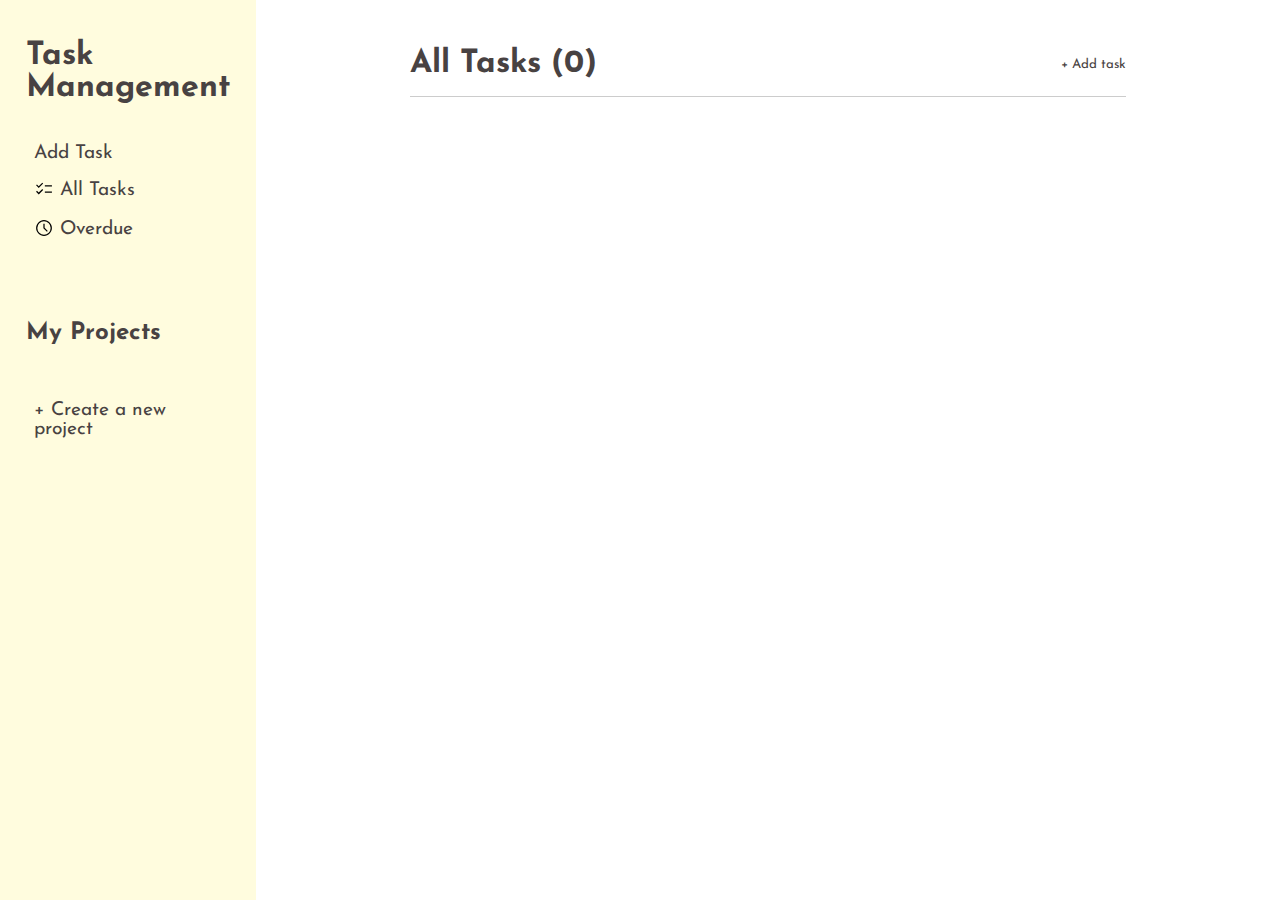
<file: index.html>
<!DOCTYPE html>
<html lang="en">
<head>
    <meta charset="UTF-8">
    <meta name="viewport" content="width=device-width, initial-scale=1.0">
    <title>To-do App</title>
    <link rel="preconnect" href="https://fonts.googleapis.com">
    <link rel="preconnect" href="https://fonts.gstatic.com" crossorigin>
    <link href="https://fonts.googleapis.com/css2?family=Josefin+Sans:ital,wght@0,100..700;1,100..700&display=swap" rel="stylesheet">
    <link rel="stylesheet" href="reset.css">
    <link rel="stylesheet" href="style.css">
    <script src="index.js" defer></script>
</head>
<body>
    <nav>
        <div class="sidebar">
            <div class="upper-sidebar">
                <h1 class="title-sidebar">Task<br>Management</h1>
                <ul data-task="filtermenu" class="sidebar-links tasks">
                    <li data-id="addTask" data-switch="false"><button>Add Task</button></li>
                    <li data-id="showAllTasks"><svg xmlns="http://www.w3.org/2000/svg" height="20" viewBox="0 -960 960 960" width="20"><path d="M227.77-221.925 100.001-349.693l41.769-41.768 85 85 170-170 41.768 42.768L227.77-221.925Zm0-304.614L100.001-654.307l41.769-41.768 85 85 170-170 41.768 42.768L227.77-526.539Zm292.615 228.845v-59.998h339.998v59.998H520.385Zm0-304.614v-59.998h339.998v59.998H520.385Z"></path></svg>All Tasks</li>
                    <li data-id="overdueTasks"><svg xmlns="http://www.w3.org/2000/svg" height="20" viewBox="0 -960 960 960" width="20"><path d="m618.924-298.924 42.152-42.152-151.077-151.087V-680h-59.998v212.154l168.923 168.922ZM480.067-100.001q-78.836 0-148.204-29.92-69.369-29.92-120.682-81.21-51.314-51.291-81.247-120.629-29.933-69.337-29.933-148.173t29.92-148.204q29.92-69.369 81.21-120.682 51.291-51.314 120.629-81.247 69.337-29.933 148.173-29.933t148.204 29.92q69.369 29.92 120.682 81.21 51.314 51.291 81.247 120.629 29.933 69.337 29.933 148.173t-29.92 148.204q-29.92 69.369-81.21 120.682-51.291 51.314-120.629 81.247-69.337 29.933-148.173 29.933ZM480-480Zm0 320q133 0 226.5-93.5T800-480q0-133-93.5-226.5T480-800q-133 0-226.5 93.5T160-480q0 133 93.5 226.5T480-160Z"></path></svg>Overdue</li>
                </ul>
            </div>
            <div class="lower-sidebar">
                <p><strong>My Projects</strong></p>
                <ul class="sidebar-links projects">
                    
                </ul>
                <ul>
                    <li class="createProject" data-task="createProject" data-switch="false">+ Create a new project</li>
                </ul>
            </div>
        </div>
    </nav>
    <div class="wrapper">
        <main class="main-content">
            <div class="title-bar">
                <h1 class="title-main">All Tasks <span class="note-counter">(0)</span></h1>
                <button data-switch="false" data-id="addTask">+ Add task</button>
            </div>
            <div class="tasks-container">
                <ul>
                    
                </ul>
            </div>
        </main>
    </div>

    <div id="overlay"></div>
</body>
</html>
</file>
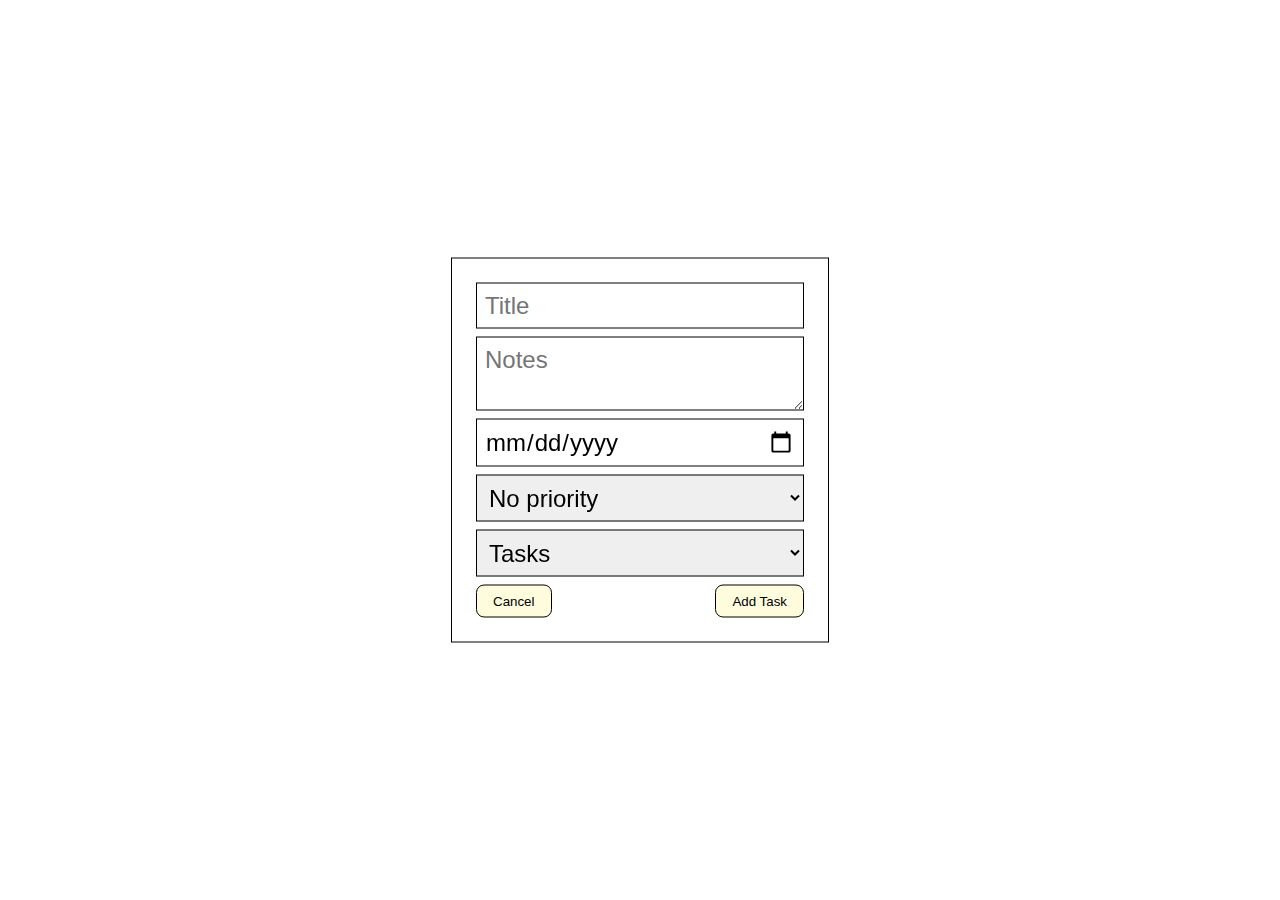
<file: form.html>
<!DOCTYPE html>
<html lang="en">
<head>
    <meta charset="UTF-8">
    <meta name="viewport" content="width=device-width, initial-scale=1.0">
    <title>Document</title>
    <style>

        @font-face{
            font-family: "Josefin Sans", sans-serif;
            font-optical-sizing: auto;
            font-weight: "regular";
            font-style: normal;
        }
        *{
            margin: 0;
            padding: 0;
        }

        form{
            display: flex;
            flex-direction: column;
            gap: 8px;
            border: 1px solid black;
            position: fixed;
            top: 50%;
            left: 50%;
            transform: translate(-50%,-50%);
            padding: 24px;
        }

        input, textarea, select{
            padding: 8px;
            border: 1px solid black;
        }

        form > *{
            display: block;
        }

        button{
            padding: 8px 16px;
            background-color: #fffcde;
            border: 1px solid black;
            border-radius: 8px;
        }

        .buttons{
            display: flex;
            justify-content: space-between;
        }

        input, input::placeholder, textarea, textarea::placeholder, select, option{
            font-family: "Josefin Sans", sans-serif;
            font-size: 1.5rem;
        }
    </style>
    <script src="form.js" defer></script>
</head>
<body>
    <form>
        <form class="addTaskForm">
            <input  type="text" name="title" id="title" placeholder="Title">
            <textarea type="text" id="description" name="description" placeholder="Notes"></textarea>
            <input  name="duedate" type="date">
            <select name="priority" id="priority">
                <option value="no_priority">No priority</option>
                <option value="low">Low</option>
                <option value="normal">Normal</option>
                <option value="high">High</option>
            </select>
            <select name="projectname" id="projectname" required="true" selected="true"><option value="" disabled="true">Select Project</option><option value="">Tasks</option><optgroup label="My projects"><option value="Vacation">Vacation</option><option value="Leven terug">Leven terug</option></optgroup></select><div class="buttons">
                <button type="button" value="cancel">Cancel</button>
                <button type="submit" id="addTask">Add Task</button>
            </div></form>

</body>
</html>
</file>
<file: style.css>
:root{
    --font-color: #484242;
    --sidebar-color: #d1c333;
}

@font-face{
    font-family: "Josefin Sans", sans-serif;
    font-optical-sizing: auto;
    font-weight: "regular";
    font-style: normal;
}

*{
    margin: 0;
    padding: 0;
}

body{
    height: 100dvh;
}

nav{
    background-color: #fffcde;
    position: fixed;
    top: 0;
    width: clamp(250px, 20vw, 350px);
    p{
        font-size: 1.5rem;
    }
}

h1{
    font-size: 2rem;
}

.sidebar{
    height: 100vh;
    display: flex;
    flex-direction: column;
    width: 80%;
    margin: 0 auto;
    gap: 2rem;
}

/* .sidebar button{
    background-color: transparent;
    border: none;
    font-size: 1.2rem;
    cursor: pointer;
    padding: 8px 4px;
} */

.sidebar li{
    display: flex;
    align-items: center;
    gap: 0.4rem;
    font-size: 1.2rem;
    cursor: pointer;
    > svg{
        padding-bottom: 3px;
    }
    button{
        all: unset;
    }
}

.upper-sidebar{
    display: flex;
    flex-direction: column;
    gap: 2rem;
    padding: 2.5rem 0;
}

.sidebar-links > li,
.createProject{
    padding: 8px 8px;
}

.sidebar-links > li:hover, 
.sidebar button:hover,
.createProject:hover{
    background-color: #fdf9c6;
}

.lower-sidebar{
    display: flex;
    flex-direction: column;
    gap: 1.5rem;
}

.projects{
    display: grid;
    gap: 0.5rem;
}

h1, h2, p, li, span, button{
    color: var(--font-color);
    font-family: "Josefin Sans", sans-serif;
}

.wrapper{
    padding-left: clamp(250px, 20vw, 350px);
}


.title-bar{
    display: flex;
    justify-content: space-between;
    align-items: center;
    padding-bottom: 1rem;
    border-bottom: 1px solid #ccc;
}

.title-bar > button{
    background: none;
    border: none;
    cursor: pointer;
}

.title-bar > button:hover{
    color: var(--sidebar-color);
}

.main-content{
    padding: 3rem 0 1rem 0;
    height: 100%;
    width: 70%;
    margin: 0 auto;
}

.task-item-data{
  display: grid;
  gap: 0.8rem;  
}

.task-item{
    padding: 1rem 0;
    cursor: pointer;
    border-bottom: 1px solid #ccc;
}

.task-title{
    font-size: 1.2rem;
}

.task-item:last-child{
    border: none;
}

.task-item > div{
    display: flex;
    align-items: center;
    gap: 24px;
    width: 100%;
}

.task-description, .due-data > span{
    font-size: 1rem;
}

.delete-task{
    width: 22px;
    height: 22px;
    background-color: rgba(0, 0, 0, 0.113);
    border: 1px solid #5e5e5e;
    border-radius: 50%;
    cursor: pointer;
}

.delete-task:hover{
    border: 2px solid #5e5e5e;
}



.addTaskForm{
    display: flex;
    flex-direction: column;
    background-color: white;
    gap: 8px;
    border: 1px solid black;
    position: fixed;
    z-index: 10;
    top: 50%;
    left: 50%;
    transform: translate(-50%,-50%);
    padding: 24px;
}

.addTaskForm option,
.addTaskForm select {
    background-color: white;
}

.addTaskForm select:focus{
    outline:none
}

input, textarea, select{
    padding: 8px;
    border: 1px solid black;
}

.addTaskForm > *{
    display: block;
}

.addTaskForm button{
    padding: 8px 16px;
    background-color: #fffcde;
    border: 1px solid black;
    border-radius: 8px;
    cursor: pointer;
}

.addTaskForm .buttons{
    display: flex;
    justify-content: space-between;
}

.addTaskForm input, 
.addTaskForm input::placeholder,
.addTaskForm textarea,
.addTaskForm textarea::placeholder,
.addTaskForm select,
.addTaskForm option{
    font-family: "Josefin Sans", sans-serif;
    font-size: 1.5rem;
}

.project{
    position: relative;
    display: flex;
    justify-content: left;
    align-items: center;
}

.project-meta{
    display: flex;
    margin-left: auto;
}

.project-settings{
    display: none;
    background: none;
    border: none;
    border-radius: 5px;
    font-size: 1.2rem;
    cursor: pointer;
    transition: opacity 0.1s ease;
}

.project-settings:hover{
    background-color: #f1ebba;
}


.project:hover .total-tasks {
    opacity: 0;
  }

.project:hover .project-settings {
    display: inline-flex;
  }


.project-menu{
    display: flex;
    font-size: 1rem;
    border: 0.5px solid #cccccc;
    gap: 4px;
    flex-direction: column;
    position: absolute;
    padding: 0.3rem;
    background-color: #fffbcf;
    top: -50px;
    right: 0;
    cursor: pointer;
}
  
input[type="date"] {
    box-sizing: border-box;
    outline: 0;
    padding: .75rem;
    position: relative;
    width: 100%;
}

input[type="date"]::-webkit-calendar-picker-indicator {
    background: transparent;
    bottom: 0;
    color: transparent;
    cursor: pointer;
    height: auto;
    left: 0;
    position: absolute;
    right: 0;
    top: 0;
    width: auto;
}

#overlay.show{
    position: fixed;
    z-index: 9;
    inset: 0;
    background-color: rgba(0, 0, 0, 0.5);
}
</file>
